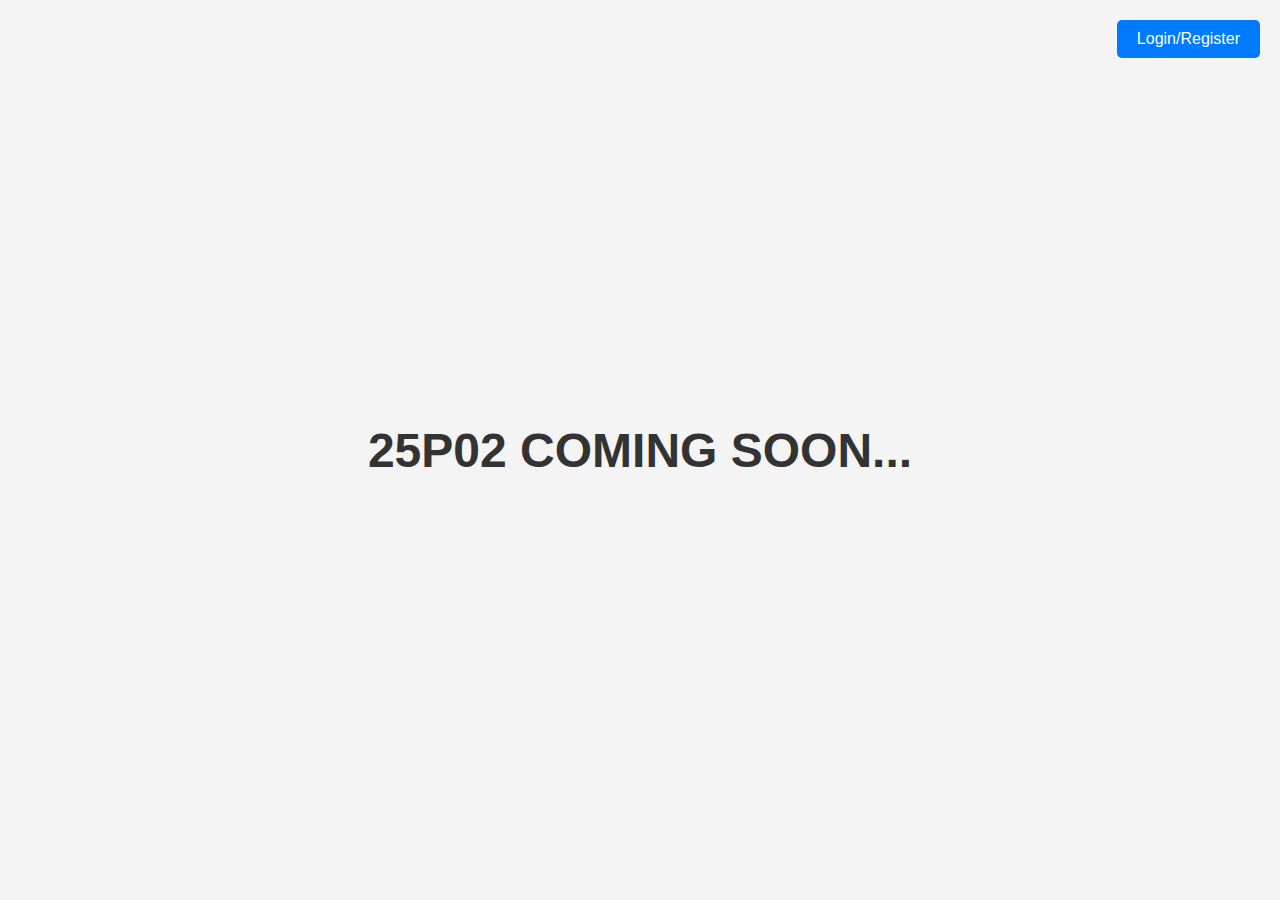
<file: index.html>
<!DOCTYPE html>
<html lang="en">
<head>
    <meta charset="UTF-8">
    <meta name="viewport" content="width=device-width, initial-scale=1.0">
    <title>Simple Landing Page</title>
    <link rel="stylesheet" href="styles/style.css">
</head>
<body>
    <h1>25P02 COMING SOON...</h1>
    <div class="button-container">
        <button onclick="redirect()">Login/Register</button>
    </div>

    <script>
        function redirect() {
            window.location.href = "next.html";
        }
    </script>
</body>
</html>
</file>
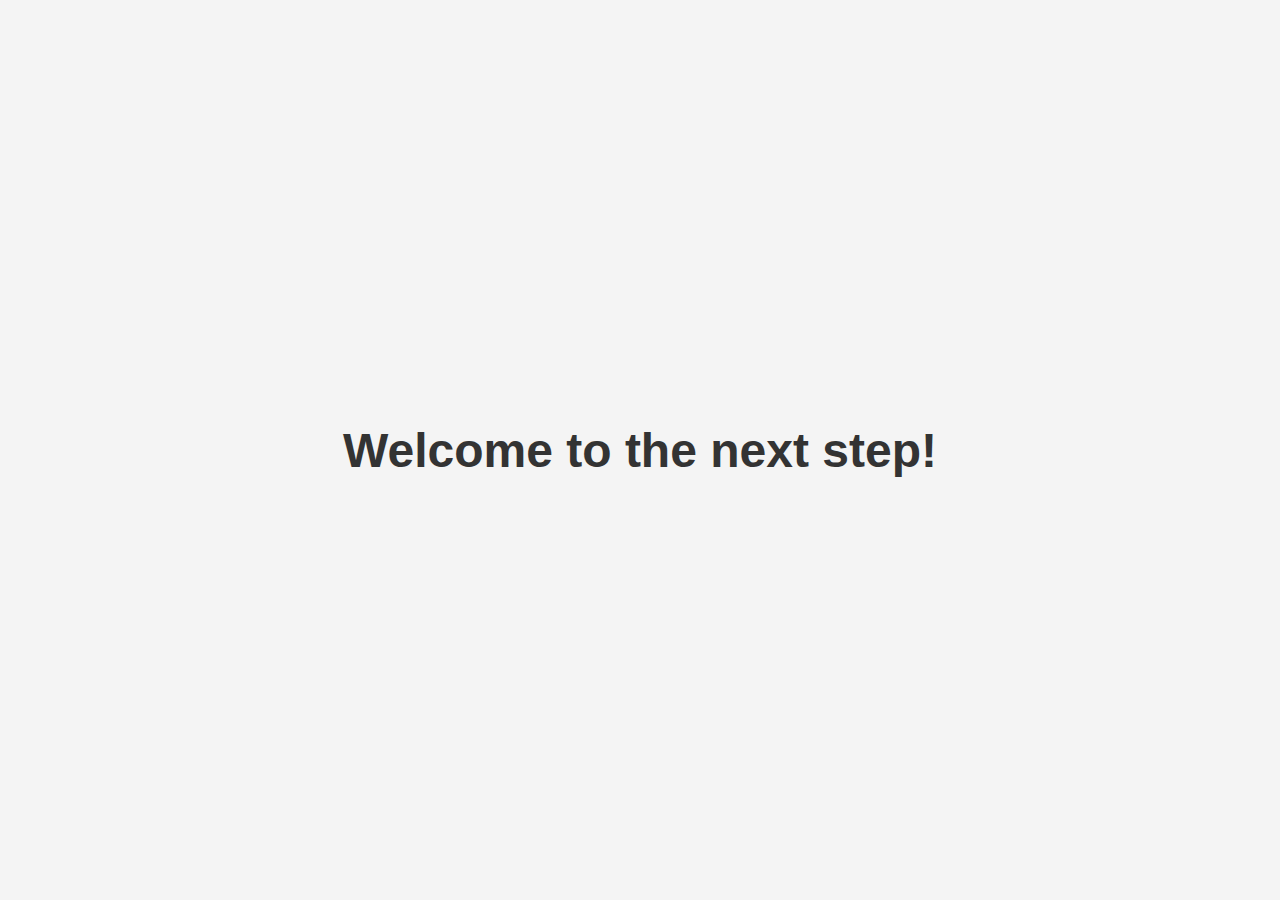
<file: next.html>
<!DOCTYPE html>
<html lang="en">
<head>
    <meta charset="UTF-8">
    <meta name="viewport" content="width=device-width, initial-scale=1.0">
    <title>Next Step</title>
    <link rel="stylesheet" href="styles/style.css">
</head>
<body>
    <h1>Welcome to the next step!</h1>
</body>
</html>
</file>
<file: styles/style.css>
/* General Styles */
body {
    margin: 0;
    font-family: Arial, sans-serif;
    display: flex;
    justify-content: center;
    align-items: center;
    height: 100vh;
    background-color: #f4f4f4;
    position: relative;
}

/* Landing Page Styles */
h1 {
    font-size: 4rem;
    margin: 0;
}

.button-container {
    position: absolute;
    top: 20px;
    right: 20px;
}

button {
    padding: 10px 20px;
    font-size: 1rem;
    background-color: #007BFF;
    color: #fff;
    border: none;
    border-radius: 5px;
    cursor: pointer;
}

button:hover {
    background-color: #0056b3;
}

/* Next Page Styles */
h1 {
    font-size: 3rem;
    color: #333;
}
</file>
